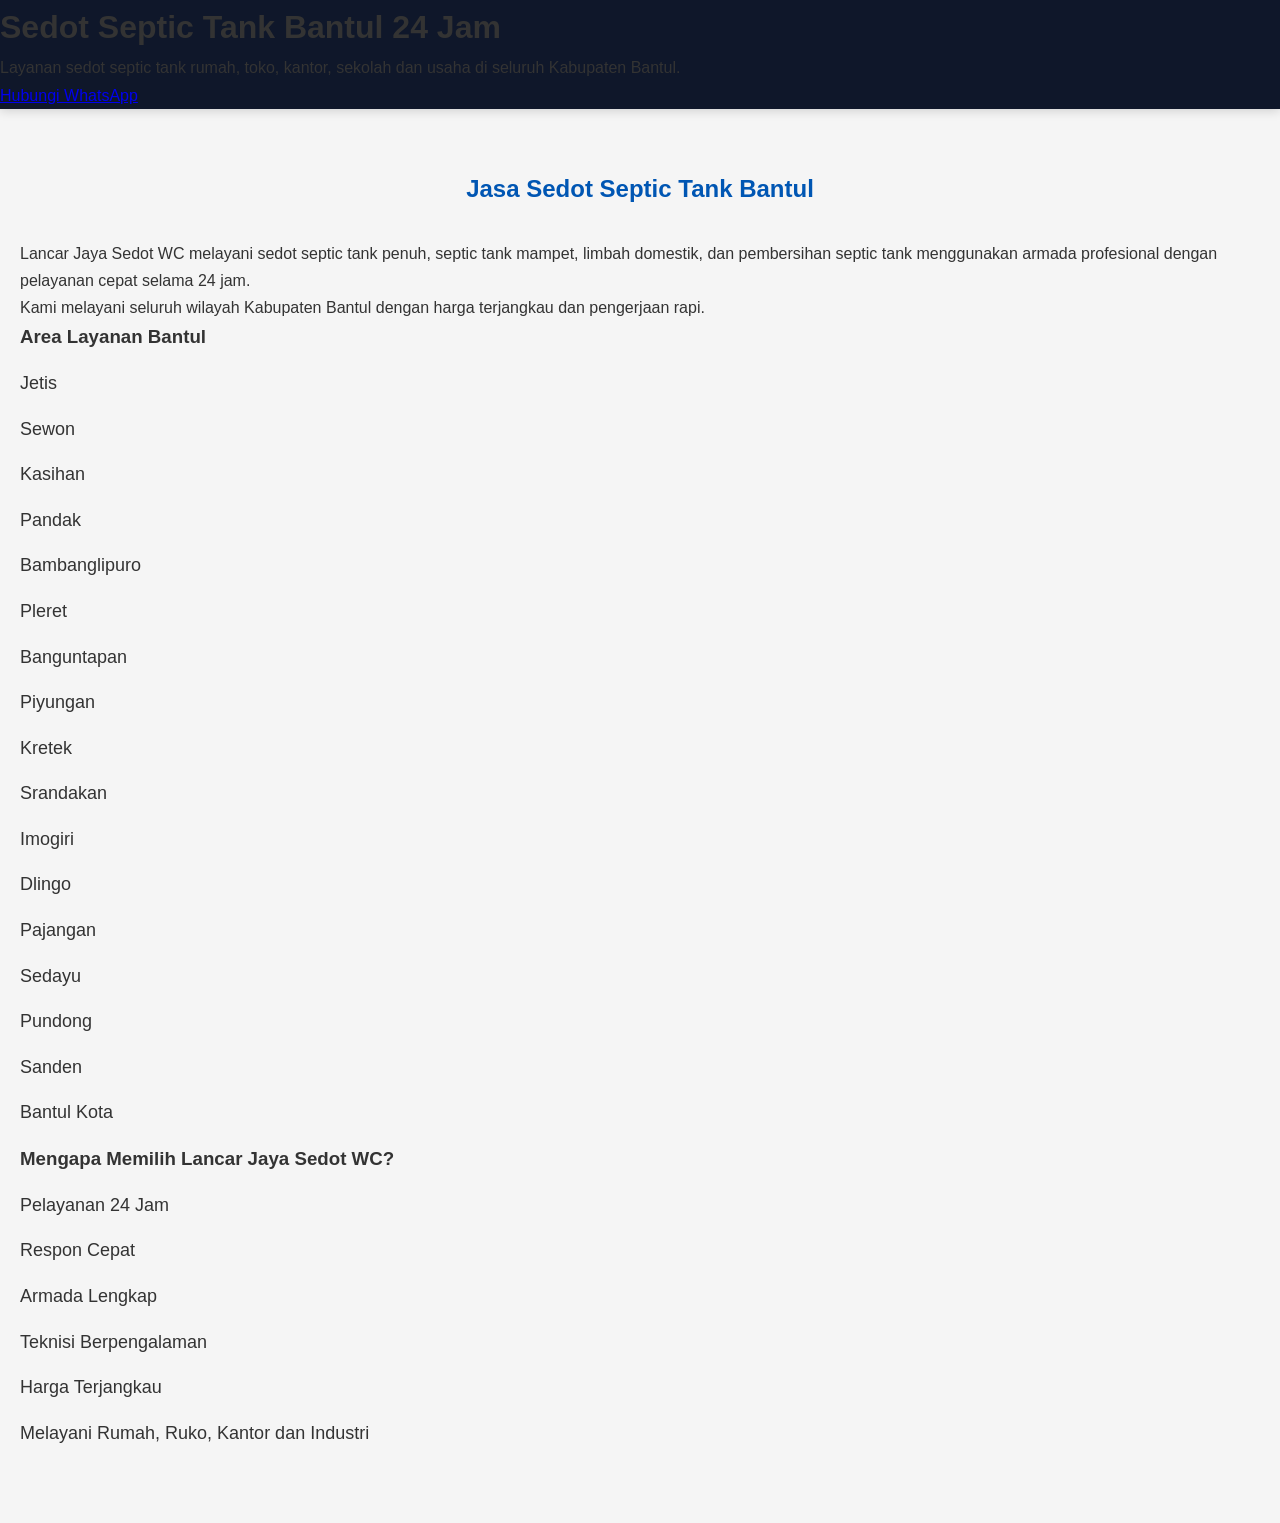
<file: sedot-septictank-bantul.html>
<!DOCTYPE html>
<html lang="id">
<head>
<meta charset="UTF-8">
<meta name="viewport" content="width=device-width, initial-scale=1.0">

<title>Sedot Septic Tank Bantul | Lancar Jaya Sedot WC 24 Jam</title>

<meta name="description" content="Jasa sedot septic tank Bantul 24 jam. Lancar Jaya Sedot WC melayani sedot septic tank penuh, mampet, bau, dan perawatan septic tank dengan harga terjangkau.">

<meta name="keywords" content="sedot septic tank Bantul, jasa sedot septic tank Bantul, sedot WC Bantul, septic tank penuh, sedot WC 24 jam">

<link rel="stylesheet" href="style.css">

</head>

<body>

<header>

<h1>Sedot Septic Tank Bantul 24 Jam</h1>

<p>Layanan sedot septic tank rumah, toko, kantor, sekolah dan usaha di seluruh Kabupaten Bantul.</p>

<a href="https://wa.me/62895421839231">Hubungi WhatsApp</a>

</header>

<main>

<section>

<h2>Jasa Sedot Septic Tank Bantul</h2>

<p>Lancar Jaya Sedot WC melayani sedot septic tank penuh, septic tank mampet, limbah domestik, dan pembersihan septic tank menggunakan armada profesional dengan pelayanan cepat selama 24 jam.</p>

<p>Kami melayani seluruh wilayah Kabupaten Bantul dengan harga terjangkau dan pengerjaan rapi.</p>

<h3>Area Layanan Bantul</h3>

<ul>
<li>Jetis</li>
<li>Sewon</li>
<li>Kasihan</li>
<li>Pandak</li>
<li>Bambanglipuro</li>
<li>Pleret</li>
<li>Banguntapan</li>
<li>Piyungan</li>
<li>Kretek</li>
<li>Srandakan</li>
<li>Imogiri</li>
<li>Dlingo</li>
<li>Pajangan</li>
<li>Sedayu</li>
<li>Pundong</li>
<li>Sanden</li>
<li>Bantul Kota</li>
</ul>

<h3>Mengapa Memilih Lancar Jaya Sedot WC?</h3>

<ul>
<li>Pelayanan 24 Jam</li>
<li>Respon Cepat</li>
<li>Armada Lengkap</li>
<li>Teknisi Berpengalaman</li>
<li>Harga Terjangkau</li>
<li>Melayani Rumah, Ruko, Kantor dan Industri</li>
</ul>

</section>

</main>

</body>
</html>
</file>
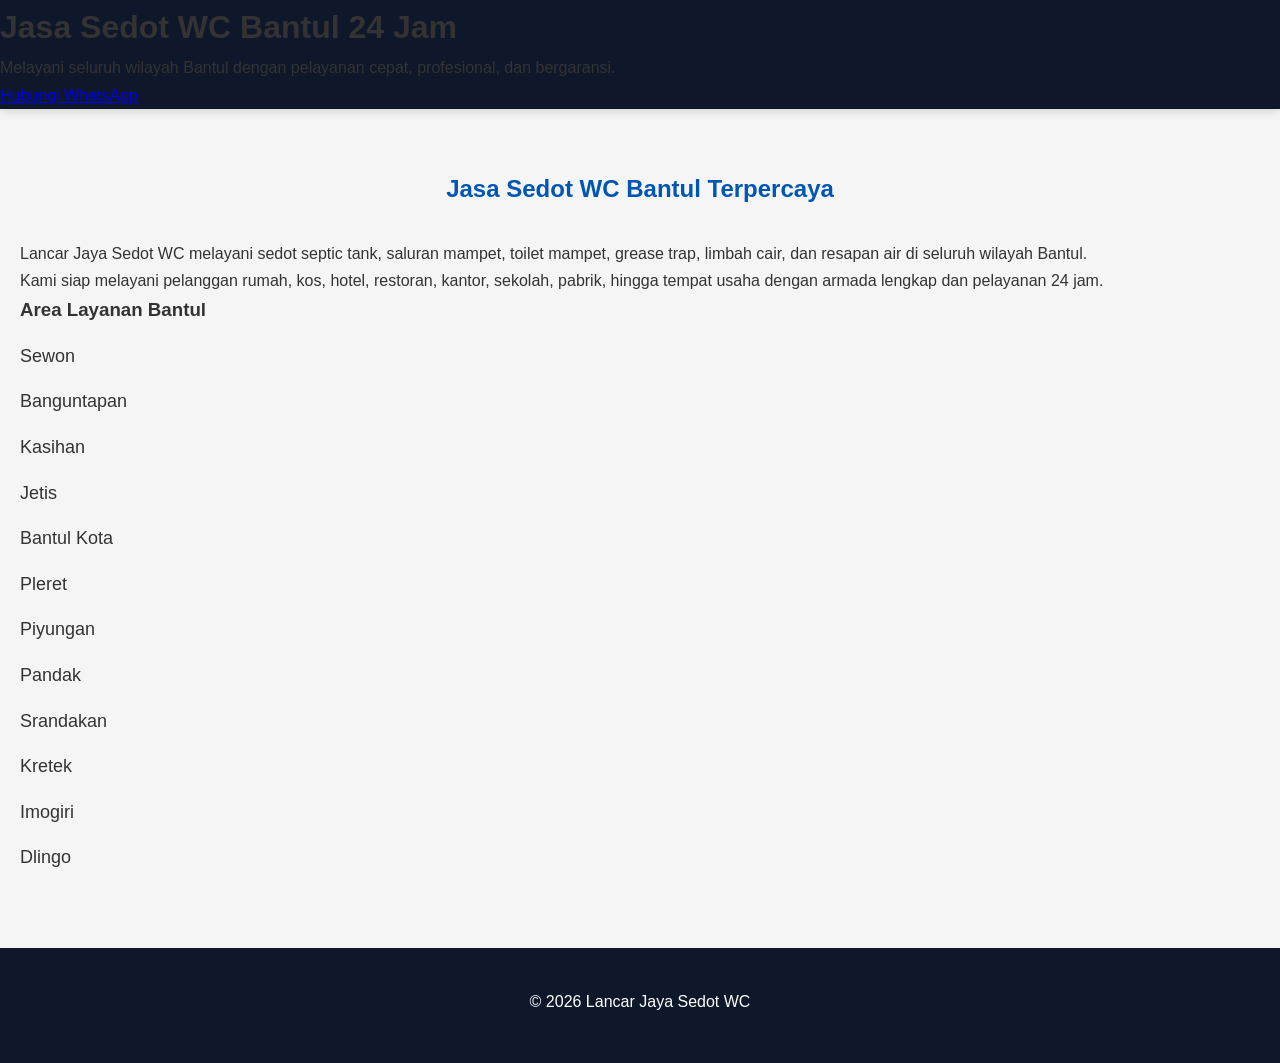
<file: sedot-wc-bantul.html>
<!DOCTYPE html>
<html lang="id">
<head>
<meta charset="UTF-8">
<meta name="viewport" content="width=device-width, initial-scale=1.0">

<title>Sedot WC Bantul | Lancar Jaya Sedot WC 24 Jam</title>

<meta name="description" content="Jasa Sedot WC Bantul 24 jam. Melayani sedot septic tank, saluran mampet, grease trap, limbah cair dengan respon cepat dan harga terjangkau.">

<link rel="stylesheet" href="style.css">

</head>
<body>

<header>
<h1>Jasa Sedot WC Bantul 24 Jam</h1>
<p>Melayani seluruh wilayah Bantul dengan pelayanan cepat, profesional, dan bergaransi.</p>

<a href="https://wa.me/62895421839231">Hubungi WhatsApp</a>

</header>
<main>

<section>
<h2>Jasa Sedot WC Bantul Terpercaya</h2>

<p>Lancar Jaya Sedot WC melayani sedot septic tank, saluran mampet, toilet mampet, grease trap, limbah cair, dan resapan air di seluruh wilayah Bantul.</p>

<p>Kami siap melayani pelanggan rumah, kos, hotel, restoran, kantor, sekolah, pabrik, hingga tempat usaha dengan armada lengkap dan pelayanan 24 jam.</p>

<h3>Area Layanan Bantul</h3>

<ul>
<li>Sewon</li>
<li>Banguntapan</li>
<li>Kasihan</li>
<li>Jetis</li>
<li>Bantul Kota</li>
<li>Pleret</li>
<li>Piyungan</li>
<li>Pandak</li>
<li>Srandakan</li>
<li>Kretek</li>
<li>Imogiri</li>
<li>Dlingo</li>
</ul>

</section>

</main>

<footer>
<p>&copy; 2026 Lancar Jaya Sedot WC</p>
</footer>

</body>
</html>
</file>
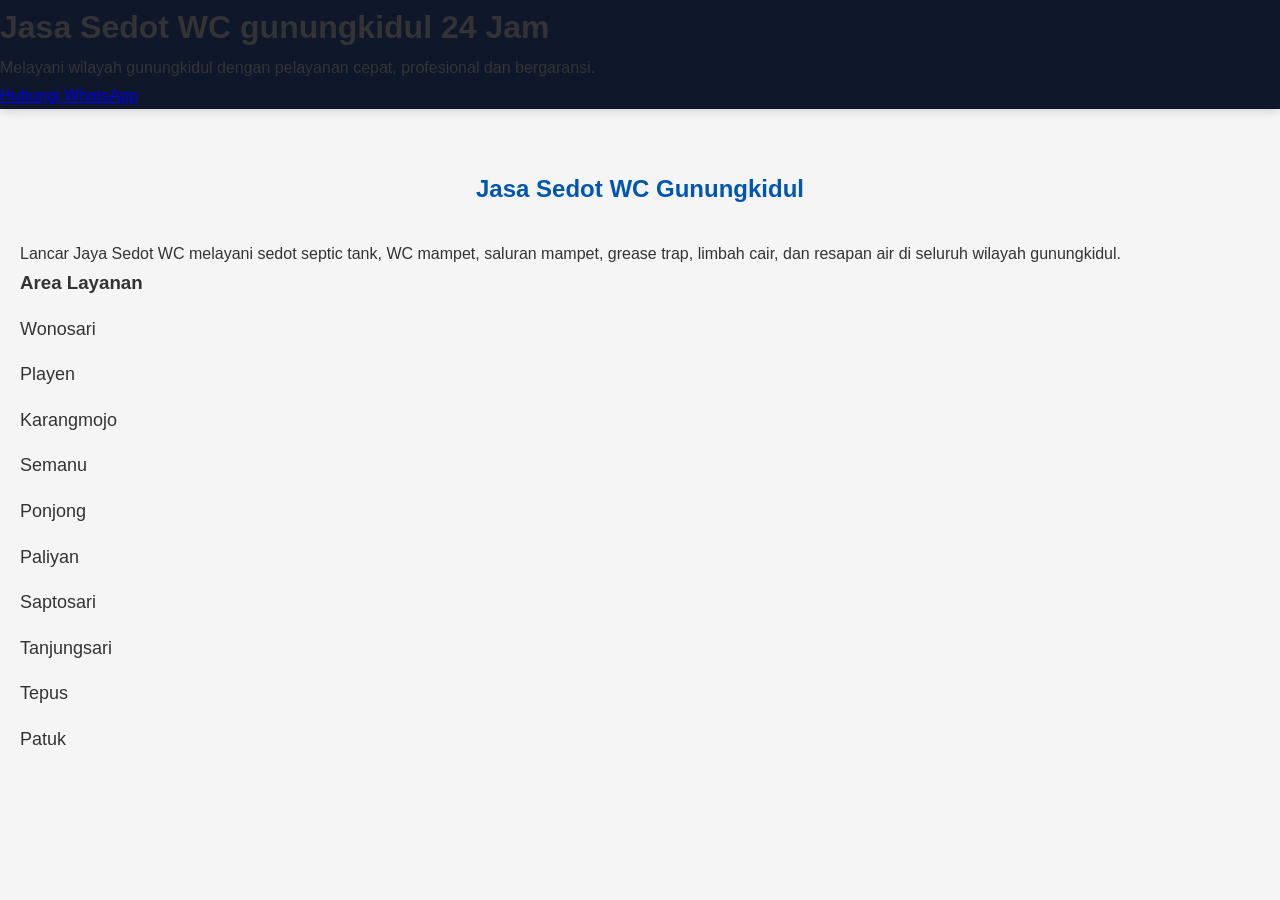
<file: sedot-wc-gunungkidul.html>
<!DOCTYPE html>
<html lang="id">
<head>
<meta charset="UTF-8">
<meta name="viewport" content="width=device-width, initial-scale=1.0">

<title>Sedot WC Gunungkidul | Lancar Jaya Sedot WC 24 Jam</title>

<meta name="description" content="Jasa Sedot WC Gunungkidul 24 jam. Melayani sedot septic tank, saluran mampet, grease trap, limbah cair dengan harga terjangkau.">

<link rel="stylesheet" href="style.css">
</head>

<body>

<header>
<h1>Jasa Sedot WC gunungkidul 24 Jam</h1>

<p>Melayani wilayah gunungkidul dengan pelayanan cepat, profesional dan bergaransi.</p>

<a href="https://wa.me/62895421839231">Hubungi WhatsApp</a>

</header>

<main>

<section>

<h2>Jasa Sedot WC Gunungkidul</h2>

<p>Lancar Jaya Sedot WC melayani sedot septic tank, WC mampet, saluran mampet, grease trap, limbah cair, dan resapan air di seluruh wilayah gunungkidul.</p>

<h3>Area Layanan</h3>

<ul>
<li>Wonosari</li>
<li>Playen</li>
<li>Karangmojo</li>
<li>Semanu</li>
<li>Ponjong</li>
<li>Paliyan</li>
<li>Saptosari</li>
<li>Tanjungsari</li>
<li>Tepus</li>
<li>Patuk</li>
</ul>

</section>

</main>

</body>
</html>
</file>
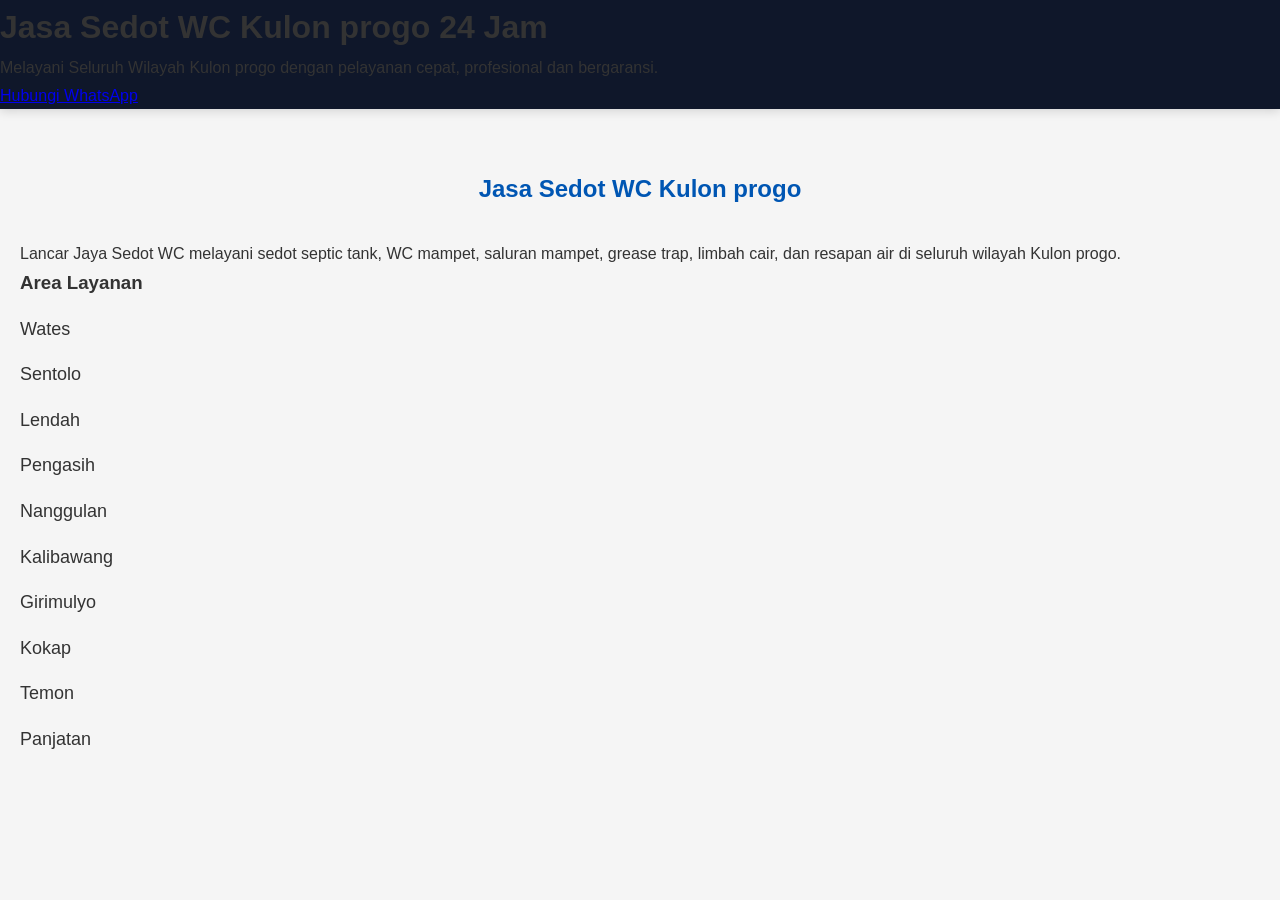
<file: sedot-wc-kulonprogo.html>
<!DOCTYPE html>
<html lang="id">
<head>
<meta charset="UTF-8">
<meta name="viewport" content="width=device-width, initial-scale=1.0">

<title>Sedot WC Kulon progo | Lancar Jaya Sedot WC 24 Jam</title>

<meta name="description" content="Jasa Sedot WC Kulon progo 24 jam. Melayani sedot septic tank, saluran mampet, grease trap, limbah cair dengan harga terjangkau.">

<link rel="stylesheet" href="style.css">
</head>

<body>

<header>
<h1>Jasa Sedot WC Kulon progo 24 Jam</h1>

<p>Melayani Seluruh Wilayah Kulon progo dengan pelayanan cepat, profesional dan bergaransi.</p>

<a href="https://wa.me/62895421839231">Hubungi WhatsApp</a>

</header>

<main>

<section>

<h2>Jasa Sedot WC Kulon progo</h2>

<p>Lancar Jaya Sedot WC melayani sedot septic tank, WC mampet, saluran mampet, grease trap, limbah cair, dan resapan air di seluruh wilayah Kulon progo.</p>

<h3>Area Layanan</h3>

<ul>
<li>Wates</li>
<li>Sentolo</li>
<li>Lendah</li>
<li>Pengasih</li>
<li>Nanggulan</li>
<li>Kalibawang</li>
<li>Girimulyo</li>
<li>Kokap</li>
<li>Temon</li>
<li>Panjatan</li>
</ul>

</section>

</main>

</body>
</html>
</file>
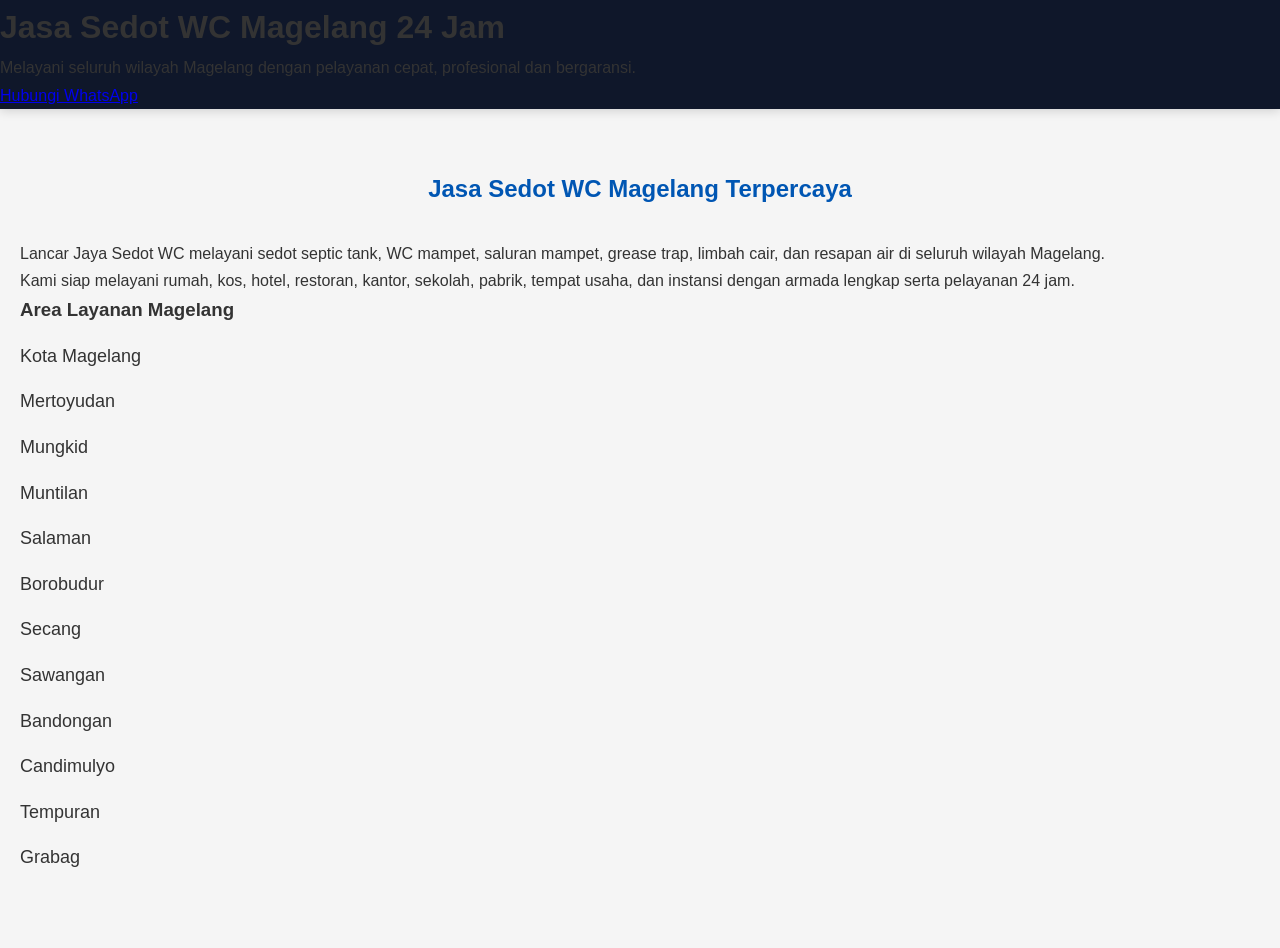
<file: sedot-wc-magelang.html>
<!DOCTYPE html>
<html lang="id">
<head>
<meta charset="UTF-8">
<meta name="viewport" content="width=device-width, initial-scale=1.0">

<title>Sedot WC Magelang | Lancar Jaya Sedot WC 24 Jam</title>

<meta name="description" content="Jasa Sedot WC Magelang 24 jam. Melayani sedot septic tank, saluran mampet, grease trap, limbah cair dengan harga terjangkau.">

<link rel="stylesheet" href="style.css">
</head>

<body>

<header>
<h1>Jasa Sedot WC Magelang 24 Jam</h1>

<p>Melayani seluruh wilayah Magelang dengan pelayanan cepat, profesional dan bergaransi.</p>

<a href="https://wa.me/62895421839231">Hubungi WhatsApp</a>

</header>

<main>

<section>

<h2>Jasa Sedot WC Magelang Terpercaya</h2>

<p>Lancar Jaya Sedot WC melayani sedot septic tank, WC mampet, saluran mampet, grease trap, limbah cair, dan resapan air di seluruh wilayah Magelang.</p>

<p>Kami siap melayani rumah, kos, hotel, restoran, kantor, sekolah, pabrik, tempat usaha, dan instansi dengan armada lengkap serta pelayanan 24 jam.</p>

<h3>Area Layanan Magelang</h3>

<ul>
<li>Kota Magelang</li>
<li>Mertoyudan</li>
<li>Mungkid</li>
<li>Muntilan</li>
<li>Salaman</li>
<li>Borobudur</li>
<li>Secang</li>
<li>Sawangan</li>
<li>Bandongan</li>
<li>Candimulyo</li>
<li>Tempuran</li>
<li>Grabag</li>
</ul>

</section>

</main>

</body>
</html>
</file>
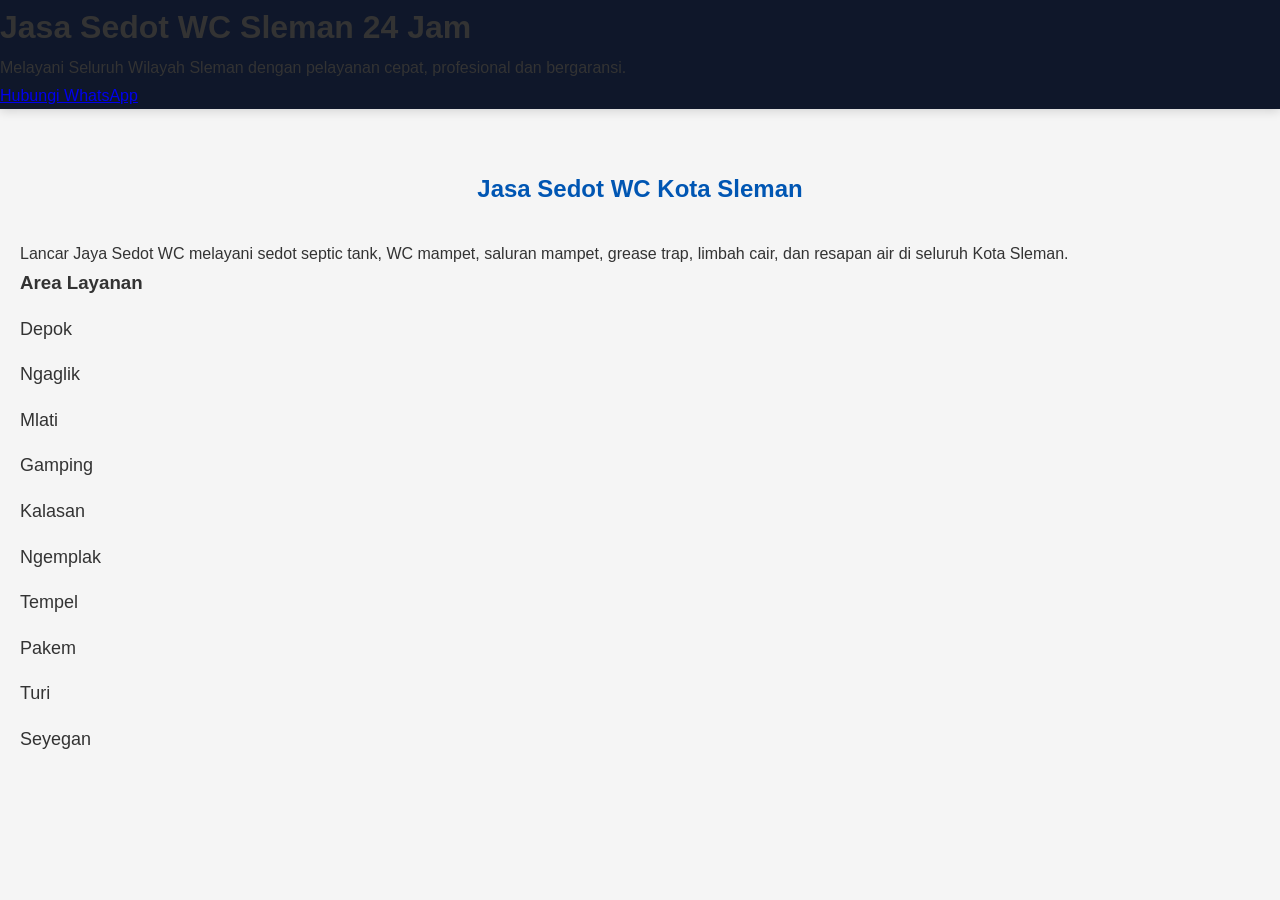
<file: sedot-wc-sleman.html>
<!DOCTYPE html>
<html lang="id">
<head>
<meta charset="UTF-8">
<meta name="viewport" content="width=device-width, initial-scale=1.0">

<title>Sedot WC Sleman | Lancar Jaya Sedot WC 24 Jam</title>

<meta name="description" content="Jasa Sedot WC Sleman 24 jam. Melayani sedot septic tank, saluran mampet, grease trap, limbah cair dengan harga terjangkau.">

<link rel="stylesheet" href="style.css">
</head>

<body>

<header>
<h1>Jasa Sedot WC Sleman 24 Jam</h1>

<p>Melayani Seluruh Wilayah Sleman dengan pelayanan cepat, profesional dan bergaransi.</p>

<a href="https://wa.me/62895421839231">Hubungi WhatsApp</a>

</header>

<main>

<section>

<h2>Jasa Sedot WC Kota Sleman</h2>

<p>Lancar Jaya Sedot WC melayani sedot septic tank, WC mampet, saluran mampet, grease trap, limbah cair, dan resapan air di seluruh Kota Sleman.</p>

<h3>Area Layanan</h3>

<ul>
<li>Depok</li>
<li>Ngaglik</li>
<li>Mlati</li>
<li>Gamping</li>
<li>Kalasan</li>
<li>Ngemplak</li>
<li>Tempel</li>
<li>Pakem</li>
<li>Turi</li>
<li>Seyegan</li>
</ul>

</section>

</main>

</body>
</html>
</file>
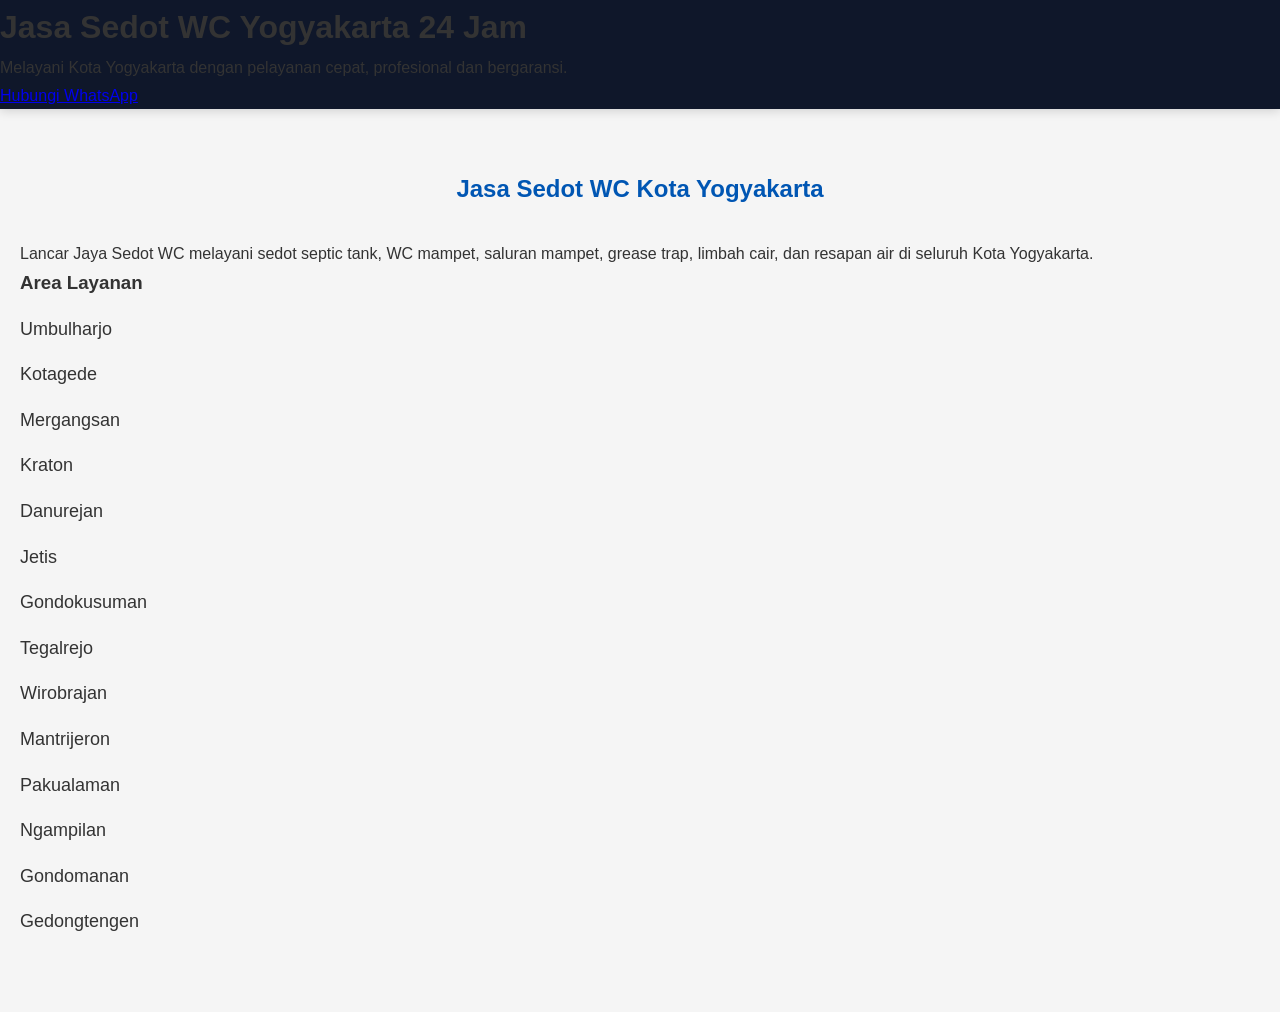
<file: sedot-wc-yogyakarta.html>
<!DOCTYPE html>
<html lang="id">
<head>
<meta charset="UTF-8">
<meta name="viewport" content="width=device-width, initial-scale=1.0">

<title>Sedot WC Yogyakarta | Lancar Jaya Sedot WC 24 Jam</title>

<meta name="description" content="Jasa Sedot WC Yogyakarta 24 jam. Melayani sedot septic tank, saluran mampet, grease trap, limbah cair dengan harga terjangkau.">

<link rel="stylesheet" href="style.css">
</head>

<body>

<header>
<h1>Jasa Sedot WC Yogyakarta 24 Jam</h1>

<p>Melayani Kota Yogyakarta dengan pelayanan cepat, profesional dan bergaransi.</p>

<a href="https://wa.me/62895421839231">Hubungi WhatsApp</a>

</header>

<main>

<section>

<h2>Jasa Sedot WC Kota Yogyakarta</h2>

<p>Lancar Jaya Sedot WC melayani sedot septic tank, WC mampet, saluran mampet, grease trap, limbah cair, dan resapan air di seluruh Kota Yogyakarta.</p>

<h3>Area Layanan</h3>

<ul>
<li>Umbulharjo</li>
<li>Kotagede</li>
<li>Mergangsan</li>
<li>Kraton</li>
<li>Danurejan</li>
<li>Jetis</li>
<li>Gondokusuman</li>
<li>Tegalrejo</li>
<li>Wirobrajan</li>
<li>Mantrijeron</li>
<li>Pakualaman</li>
<li>Ngampilan</li>
<li>Gondomanan</li>
<li>Gedongtengen</li>
</ul>

</section>

</main>

</body>
</html>
</file>
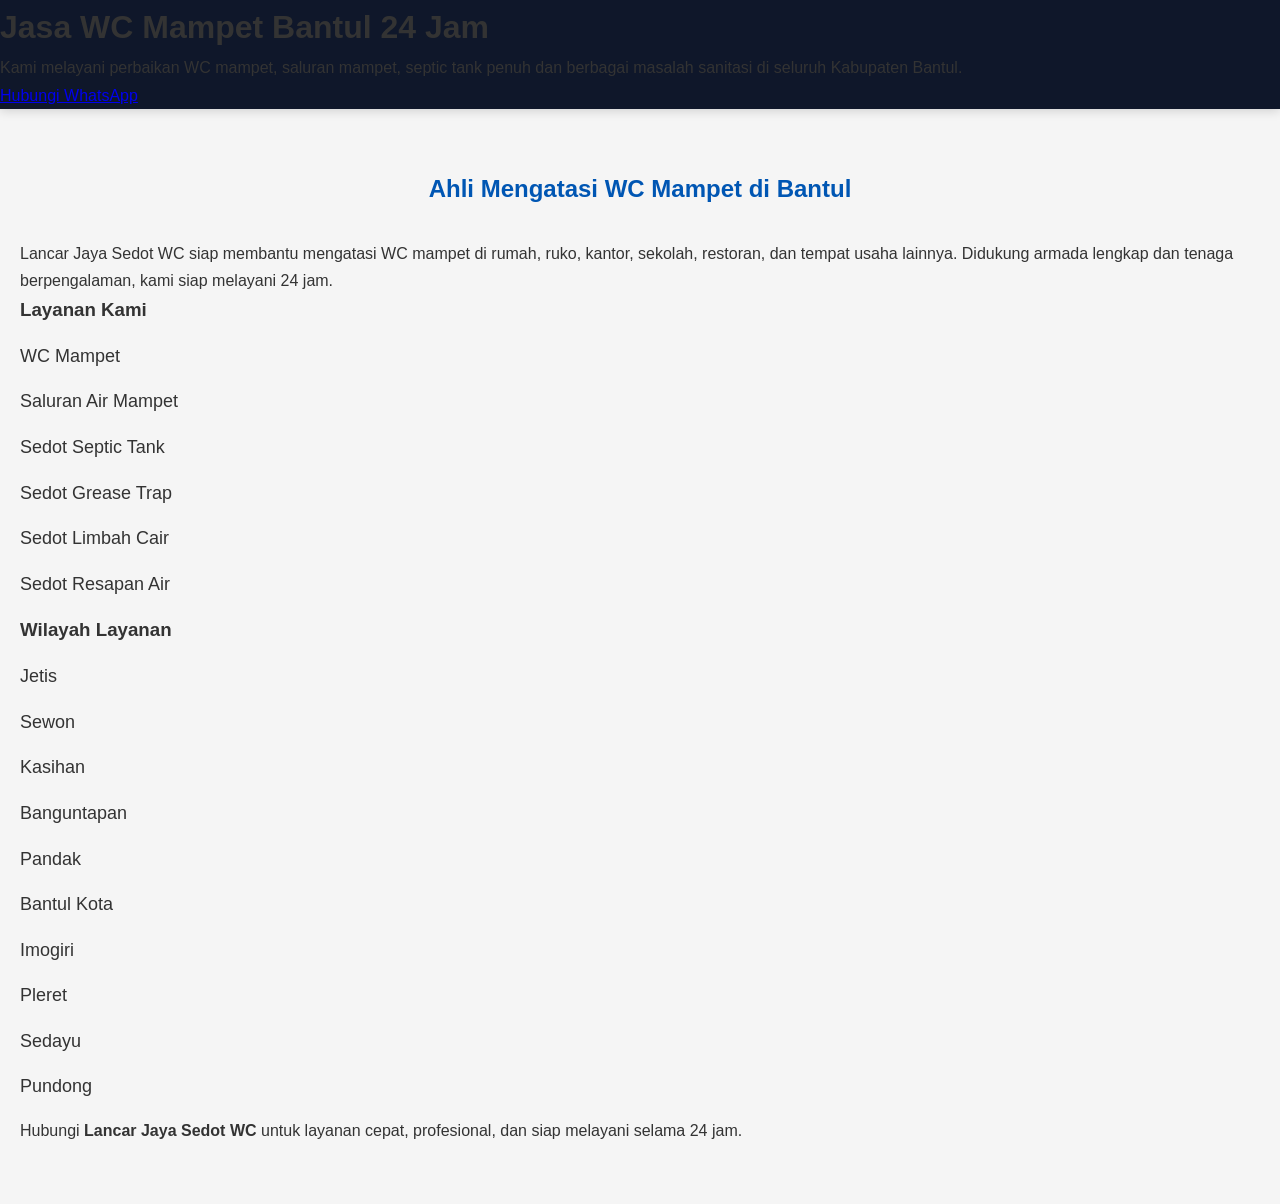
<file: wc-mampet-bantul.html>
<!DOCTYPE html>
<html lang="id">
<head>
<meta charset="UTF-8">
<meta name="viewport" content="width=device-width, initial-scale=1.0">

<title>Jasa WC Mampet Bantul | Lancar Jaya Sedot WC 24 Jam</title>

<meta name="description" content="Jasa mengatasi WC mampet di Bantul 24 jam. Lancar Jaya Sedot WC melayani toilet mampet, saluran mampet, septic tank penuh dengan pelayanan cepat dan harga terjangkau.">

<meta name="keywords" content="WC mampet Bantul, jasa WC mampet Bantul, saluran mampet Bantul, sedot WC Bantul, toilet mampet">

<link rel="stylesheet" href="style.css">

</head>

<body>

<header>

<h1>Jasa WC Mampet Bantul 24 Jam</h1>

<p>Kami melayani perbaikan WC mampet, saluran mampet, septic tank penuh dan berbagai masalah sanitasi di seluruh Kabupaten Bantul.</p>

<a href="https://wa.me/62895421839231">Hubungi WhatsApp</a>

</header>

<main>

<section>

<h2>Ahli Mengatasi WC Mampet di Bantul</h2>

<p>Lancar Jaya Sedot WC siap membantu mengatasi WC mampet di rumah, ruko, kantor, sekolah, restoran, dan tempat usaha lainnya. Didukung armada lengkap dan tenaga berpengalaman, kami siap melayani 24 jam.</p>

<h3>Layanan Kami</h3>

<ul>
<li>WC Mampet</li>
<li>Saluran Air Mampet</li>
<li>Sedot Septic Tank</li>
<li>Sedot Grease Trap</li>
<li>Sedot Limbah Cair</li>
<li>Sedot Resapan Air</li>
</ul>

<h3>Wilayah Layanan</h3>

<ul>
<li>Jetis</li>
<li>Sewon</li>
<li>Kasihan</li>
<li>Banguntapan</li>
<li>Pandak</li>
<li>Bantul Kota</li>
<li>Imogiri</li>
<li>Pleret</li>
<li>Sedayu</li>
<li>Pundong</li>
</ul>

<p>Hubungi <strong>Lancar Jaya Sedot WC</strong> untuk layanan cepat, profesional, dan siap melayani selama 24 jam.</p>

</section>

</main>

</body>
</html>
</file>
<file: style.css>
* {
  margin: 0;
  padding: 0;
  box-sizing: border-box;
}

body {
  font-family: Arial, sans-serif;
  line-height: 1.7;
  background: #f5f5f5;
  color: #333;
}

.container {
  width: 90%;
  max-width: 1100px;
  margin: auto;
}

.hero {
  background: linear-gradient(135deg,#0056b3,#0099ff);
  color: white;
  text-align: center;
  padding: 70px 20px;
}

.hero h1 {
  font-size: 34px;
  margin-bottom: 15px;
}

.hero p {
  font-size: 18px;
  margin-bottom: 25px;
}

.btn {
  display: inline-block;
  background: #25D366;
  color: white;
  padding: 14px 28px;
  border-radius: 8px;
  text-decoration: none;
  font-weight: bold;
}

section {
  padding: 60px 20px;
}

section h2 {
  text-align: center;
  margin-bottom: 30px;
  color: #0056b3;
}

.cards {
  display: grid;
  grid-template-columns: repeat(auto-fit,minmax(250px,1fr));
  gap: 20px;
}

.card {
  background: white;
  padding: 20px;
  border-radius: 10px;
  box-shadow: 0 5px 15px rgba(0,0,0,.1);
}

ul {
  list-style: none;
}

ul li {
  margin: 15px 0;
  font-size: 18px;
}

footer {
  background: #003366;
  color: white;
  text-align: center;
  padding: 25px;
  }
/* ===========================
   HEADER
=========================== */

header{
    background:#0f172a;
    position:sticky;
    top:0;
    z-index:999;
    box-shadow:0 2px 10px rgba(0,0,0,.15);
}

header .container{
    display:flex;
    justify-content:space-between;
    align-items:center;
    padding:18px 0;
}

.logo h2{
    color:#fff;
    font-size:24px;
}

nav{
    display:flex;
    gap:20px;
    flex-wrap:wrap;
}

nav a{
    color:#fff;
    text-decoration:none;
    font-weight:500;
    transition:.3s;
}

nav a:hover{
    color:#25D366;
}

/* ===========================
   HERO UPDATE
=========================== */

.hero{
    background:linear-gradient(135deg,#0f172a,#1e3a8a);
    color:#fff;
    text-align:center;
    padding:100px 20px;
}

.hero h1{
    font-size:42px;
    margin-bottom:15px;
}

.hero h2{
    font-size:22px;
    font-weight:400;
    margin-bottom:20px;
}

.hero-button{
    display:flex;
    justify-content:center;
    gap:15px;
    flex-wrap:wrap;
}

.btn-wa,
.btn-map{
    display:inline-block;
    padding:14px 28px;
    border-radius:8px;
    text-decoration:none;
    font-weight:600;
    transition:.3s;
}

.btn-wa{
    background:#25D366;
    color:#fff;
}

.btn-map{
    background:#fff;
    color:#0f172a;
}

.btn-wa:hover,
.btn-map:hover{
    transform:translateY(-3px);
}
/* ===========================
   JUDUL SECTION
=========================== */

.section-title{
    text-align:center;
    margin-bottom:40px;
}

.section-title h2{
    font-size:34px;
    color:#0f172a;
    margin-bottom:10px;
}

.section-title p{
    color:#666;
}

/* ===========================
   TENTANG KAMI
=========================== */

.about{
    background:#ffffff;
    padding:70px 20px;
}

.about-content{
    max-width:900px;
    margin:auto;
    text-align:center;
}

.about-content p{
    margin-bottom:20px;
    font-size:17px;
}

/* ===========================
   LAYANAN & KEUNGGULAN
=========================== */

.services,
.advantages{
    padding:70px 20px;
    background:#f8fafc;
}

.service-grid{
    display:grid;
    grid-template-columns:repeat(auto-fit,minmax(250px,1fr));
    gap:25px;
}

.card{
    background:#ffffff;
    border-radius:12px;
    padding:25px;
    box-shadow:0 5px 18px rgba(0,0,0,.08);
    transition:.3s;
}

.card:hover{
    transform:translateY(-8px);
    box-shadow:0 10px 25px rgba(0,0,0,.15);
}

.card h3{
    color:#0f172a;
    margin-bottom:12px;
}

.card p{
    color:#555;
}
/* ===========================
   AREA LAYANAN
=========================== */

.coverage{
    padding:70px 20px;
    background:#ffffff;
}

.area-list{
    display:flex;
    flex-wrap:wrap;
    justify-content:center;
    gap:15px;
    list-style:none;
    margin-top:25px;
}

.area-list li{
    background:#0f172a;
    color:#fff;
    padding:12px 20px;
    border-radius:30px;
    font-weight:500;
}

/* ===========================
   GALERI
=========================== */

.gallery{
    padding:70px 20px;
    background:#f8fafc;
}

.gallery-grid{
    display:grid;
    grid-template-columns:repeat(auto-fit,minmax(280px,1fr));
    gap:20px;
}

.gallery-grid img{
    width:100%;
    border-radius:12px;
    box-shadow:0 8px 20px rgba(0,0,0,.15);
    transition:.3s;
}

.gallery-grid img:hover{
    transform:scale(1.03);
}

/* ===========================
   GOOGLE MAPS
=========================== */

.maps{
    padding:70px 20px;
    background:#ffffff;
}

.maps iframe{
    border-radius:12px;
    box-shadow:0 5px 15px rgba(0,0,0,.15);
}

/* ===========================
   FOOTER
=========================== */

footer{
    background:#0f172a;
    color:#ffffff;
    text-align:center;
    padding:40px 20px;
}

footer h3{
    margin-bottom:15px;
}

footer p{
    margin-bottom:8px;
}

/* ===========================
   RESPONSIVE
=========================== */

@media (max-width:768px){

    header .container{
        flex-direction:column;
        gap:15px;
    }

    nav{
        justify-content:center;
    }

    .hero h1{
        font-size:32px;
    }

    .hero h2{
        font-size:18px;
    }

    .section-title h2{
        font-size:28px;
    }
}
/* ==========================
   FLOATING WHATSAPP
========================== */

.floating-wa{
    position:fixed;
    right:20px;
    bottom:20px;
    width:60px;
    height:60px;
    background:#25D366;
    color:#fff;
    border-radius:50%;
    display:flex;
    justify-content:center;
    align-items:center;
    text-decoration:none;
    font-size:30px;
    box-shadow:0 5px 15px rgba(0,0,0,.3);
    z-index:9999;
    transition:.3s;
}

.floating-wa:hover{
    transform:scale(1.1);
    background:#20ba5a;
}
</file>
